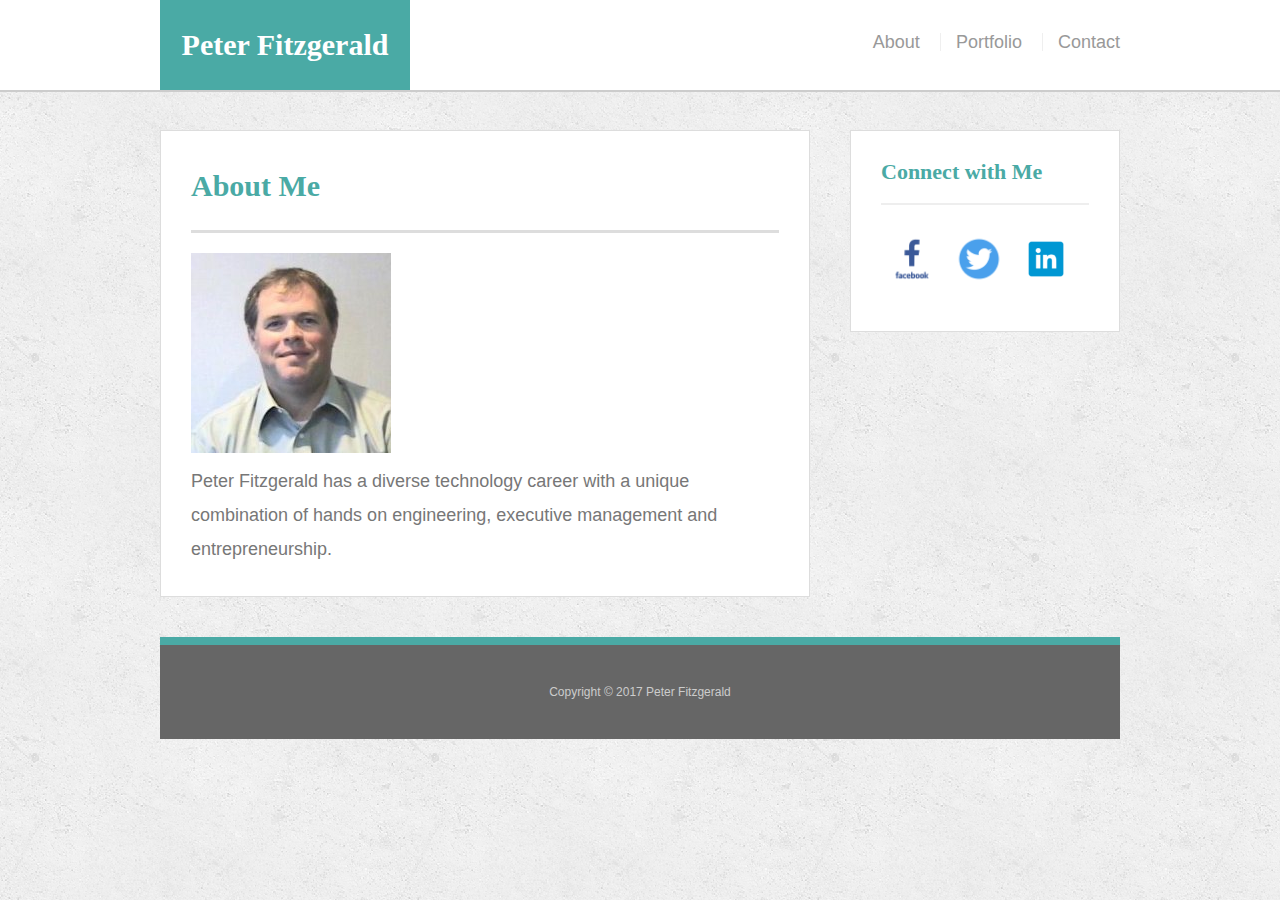
<file: index.html>
<!DOCTYPE html>
<html lang="en-us">

<head>
  <meta charset="UTF-8">
  <meta name="viewport" content="width=device-width, initial-scale=1.0">
  <title>Peter Fitzgerald Bio</title>
  <link rel="stylesheet" type="text/css" href="assets/css/reset.css">
  <link rel="stylesheet" type="text/css" href="assets/css/style.css">
</head>

<body>
  
  <header id="masthead">
    <div class="container">
      <a href="index.html" id="logo">Peter Fitzgerald</a>
      <nav>
        <a href="index.html">About</a>
        <a href="portfolio.html">Portfolio</a>
        <a href="contact.html">Contact</a>
      </nav>
    </div>
  </header>

  <div id="main-container" class="container">
    <section class="main-section">
      <h1>About Me</h1>
      
      <img src="assets/images/profile.jpg" class="auth-image" alt="Your Name">
     
        <p>Peter Fitzgerald has a diverse technology career with a unique combination of hands on engineering, executive management and entrepreneurship.
        </p>
    
    </section>
      
    <section class="sidebar">
    <div id="connect">
        <h2>Connect with Me</h2>
        
        <a href="#"><img src="assets/images/facebook.png" class="social" alt="Facebook" /></a>
        <a href="#"><img src="assets/images/twitter-bird.png" class="social" alt="Twitter" /></a>
        <a href="#"><img src="assets/images/LinkedIn-box.png" class="social" alt="LinkedIn" /></a>
    </div>
    </section>
  <footer>
    <div class="container">
      Copyright &copy; 2017 Peter Fitzgerald
    </div>
  </footer>

</body>

</html>
</file>
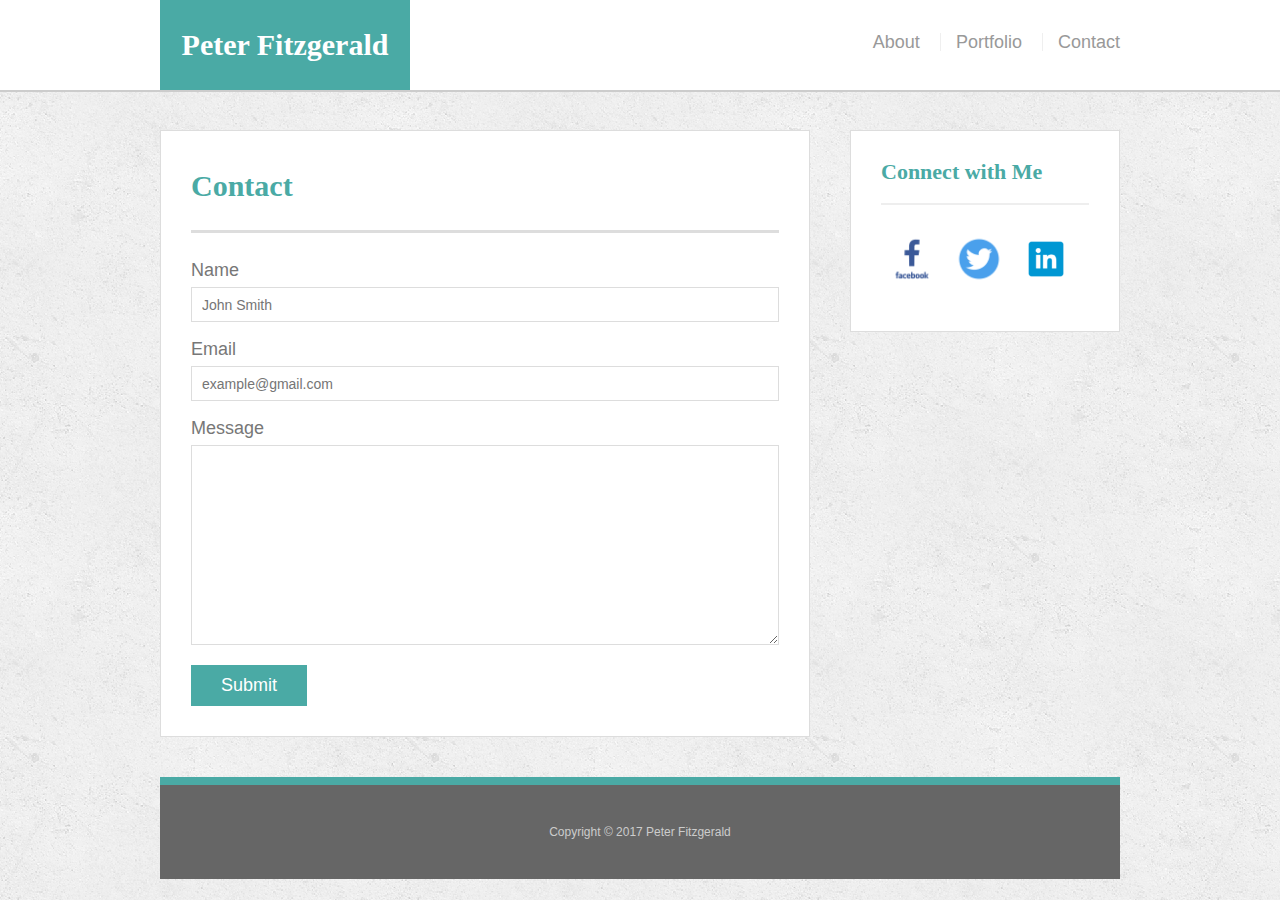
<file: contact.html>
<!DOCTYPE html>
<html lang="en-us">

<head>
  <meta charset="UTF-8">
  <meta name="viewport" content="width=device-width, initial-scale=1.0">
  <title>Peter Fitzgerald Bio</title>
  <link rel="stylesheet" type="text/css" href="assets/css/reset.css">
  <link rel="stylesheet" type="text/css" href="assets/css/style.css">
</head>

<body>
    <header id="masthead">
    <div class="container">
      <a href="index.html" id="logo">Peter Fitzgerald</a>
      <nav>
        <a href="index.html">About</a>
        <a href="portfolio.html">Portfolio</a>
        <a href="contact.html">Contact</a>
      </nav>
    </div>
  </header>

 <div id="main-container" class="container">
    <section class="main-section">
      <h1>Contact</h1>

      <form id="contact-form">
        <ul>
          <li>
            <label for="name">Name</label>
            <input type="text" id="name" name="name" placeholder="John Smith" required="required">
          </li>
          <li>
            <label for="email">Email</label>
            <input type="email" id="email" name="email" placeholder="example@gmail.com" required="required">
          </li>
          <li>
            <label for="message">Message</label>
            <textarea id="message" name="message" required="required"></textarea>
          </li>
        </ul>
        <input type="submit">
      </form>

    </section>
      
<section class="sidebar">
    <div id="connect">
        <h2>Connect with Me</h2>
        
        <a href="#"><img src="assets/images/facebook.png" class="social" alt="Facebook" href="https://www.facebook.com/peter.fitzgerald.7355"/></a>
        <a href="#"><img src="assets/images/twitter-bird.png" class="social" alt="Twitter" href="https://twitter.com/petefitz4" /></a>
        <a href="#"><img src="assets/images/LinkedIn-box.png" class="social" alt="LinkedIn" href="https://www.linkedin.com/in/peter-fitzgerald-291903/" /></a>
    </div>
    </section>
  <footer>
    <div class="container">
      Copyright &copy; 2017 Peter Fitzgerald
    </div>
  </footer>

</body>

</html>
</file>
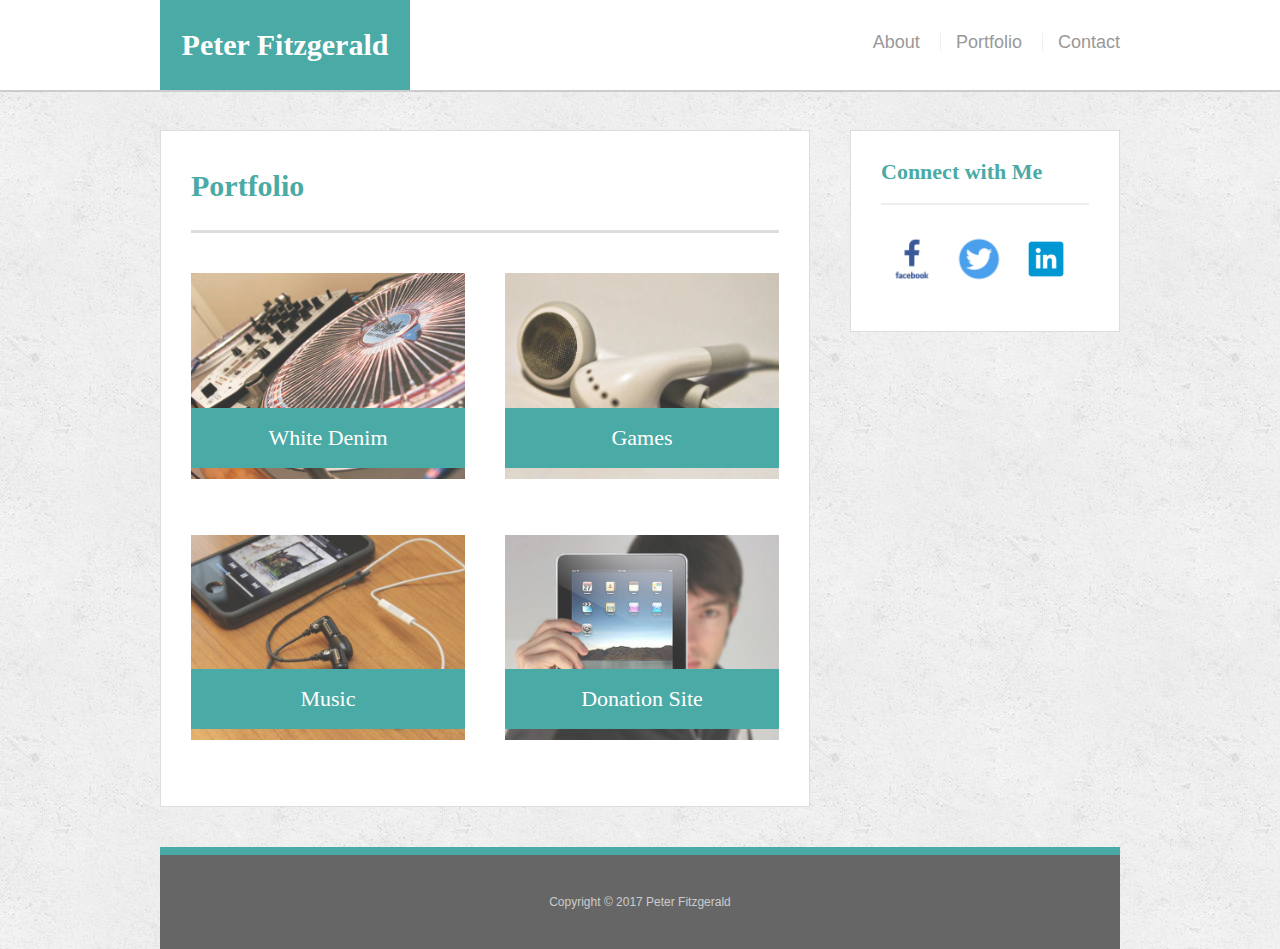
<file: portfolio.html>
<!DOCTYPE html>
<html lang="en-us">

<head>
  <meta charset="UTF-8">
  <meta name="viewport" content="width=device-width, initial-scale=1.0">
  <title>Peter Fitzgerald Bio</title>
  <link rel="stylesheet" type="text/css" href="assets/css/reset.css">
  <link rel="stylesheet" type="text/css" href="assets/css/style.css">
</head>

<body>
  <header id="masthead">
    <div class="container">
      <a href="index.html" id="logo">Peter Fitzgerald</a>
      <nav>
        <a href="index.html">About</a>
        <a href="portfolio.html">Portfolio</a>
        <a href="contact.html">Contact</a>
      </nav>
    </div>
  </header>

  <div id="main-container" class="container">
    <section class="main-section">
      <h1>Portfolio</h1>

      <div class="work">
        <img src="assets/images/technics-q-c-640-480-2.jpg" alt="White Denim">

        <h3>White Denim</h3>
      </div>
      <div class="work">
        <img src="assets/images/technics-q-c-640-480-5.jpg" alt="Games">

        <h3>Games</h3>
      </div>
      <div class="work">
        <img src="assets/images/technics-q-c-640-480-7.jpg" alt="Music">

        <h3>Music</h3>
      </div>
      <div class="work">
        <img src="assets/images/technics-q-c-640-480-1.jpg" alt="Donation Site">

        <h3>Donation Site</h3>
      </div>

    </section>
      
    <section class="sidebar">
    <div id="connect">
        <h2>Connect with Me</h2>
        
        <a href="#"><img src="assets/images/facebook.png" class="social" alt="Facebook" href="https://www.facebook.com/peter.fitzgerald.7355"/></a>
        <a href="#"><img src="assets/images/twitter-bird.png" class="social" alt="Twitter" href="https://twitter.com/petefitz4" /></a>
        <a href="#"><img src="assets/images/LinkedIn-box.png" class="social" alt="LinkedIn" href="https://www.linkedin.com/in/peter-fitzgerald-291903/" /></a>
    </div>
    </section>
    
    <footer>
      <div class="container">
      Copyright &copy; 2017 Peter Fitzgerald
      </div>
    </footer>

</body>

</html>
</file>
<file: assets/css/style.css>
body {
  font-family: Arial, "Helvetica Neue", Helvetica, sans-serif;
  font-size: 18px;
  line-height: 34px;
  color: #777;
  background: url("../images/concrete_seamless.png");
}

* {
  box-sizing: border-box;
}

/* general */

.container {
  width: 100%;
  max-width: 960px;
  margin: 0 auto;
  clear: both;
}

h1,
h2,
h3,
p {
  margin-bottom: 20px;
}

p:last-child {
  margin-bottom: 0;
}

h1,
h2,
h3 {
  font-family: Georgia, Times, "Times New Roman", serif;
  font-weight: 700;
  color: #4aaaa5;
}

h1 {
  padding-bottom: 20px;
  font-size: 30px;
  line-height: 49px;
  border-bottom: 3px solid #ddd;
}

h2,
h3 {
  font-size: 22px;
}

/* header */

#masthead {
  position: fixed;
  z-index: 99;
  width: 100%;
  margin: 0 0 30px;
  overflow: auto;
  color: #fff;
  background: #fff;
  border-bottom: 2px solid #ccc;
}

#logo {
  float: left;
  width: 250px;
  height: 90px;
  font-family: Georgia, Times, "Times New Roman", serif;
  font-size: 30px;
  font-weight: 700;
  line-height: 90px;
  color: #fff;
  text-align: center;
  text-decoration: none;
  background: #4aaaa5;
}

nav {
  float: right;
  margin-top: 25px;
}

nav a {
  display: inline-block;
  padding-left: 15px;
  margin-left: 15px;
  line-height: 18px;
  color: #999;
  text-decoration: none;
  border-left: 1px solid #efefef;
}

nav a:first-child {
  border-left: 0 none;
}

/* footer */

footer {
  padding: 30px 0;
  clear: both;
  font-size: 12px;
  color: #fff;
  color: #ccc;
  text-align: center;
  background: #666;
  border-top: 8px solid #4aaaa5;
}

/* sidebar */

.sidebar {
  float: right;
  width: 100%;
  max-width: 270px;
  padding: 30px;
  margin-bottom: 20px;
  background: #fff;
  border: 1px solid #ddd;
}

h3,
.sidebar h2 {
  padding-bottom: 20px;
  margin-bottom: 15px;
  line-height: 22px;
  border-bottom: 2px solid #eee;
}

.social {
  width: 62px;
  height: 62px;
  margin-top: 8px;
  margin-right: 5px;
}

.social:last-child {
  margin-right: 0;
}

/* main */

#main-container {
  padding-top: 130px;
}

.main-section {
  float: left;
  width: 100%;
  max-width: 650px;
  padding: 30px;
  margin: 0 0 40px;
  background: #fff;
  border: 1px solid #ddd;
}

/* portfolio page */

.work {
  position: relative;
  float: left;
  width: 274px;
  margin: 20px 0 25px;
  overflow: auto;
}

.work:nth-child(even) {
  margin-right: 40px;
}

.work img {
  width: 100%;
  height:75%
  border: 0 none;
  opacity: 0.8;
}

.work h3 {
  position: absolute;
  bottom: 10%;
  width: 100%;
  padding: 15px;
  margin-bottom: 0;
  font-weight: 300;
  line-height: 30px;
  color: #fff;
  text-align: center;
  background: #4aaaa5;
  border-bottom: 0;
}

/*
.auth-image {
  float: left;
  width: 200px;
  height: auto;
  margin-top: 10px;
  margin-right: 25px;
}
*/

/* contact page */

#contact-form ul {
  margin-bottom: 20px;
}

#contact-form li {
  margin-bottom: 10px;
}

label,
input[type=text],
input[type=email],
textarea {
  display: block;
  width: 100%;
}

input[type=text],
input[type=email],
textarea {
  height: 35px;
  padding: 0 10px;
  font-size: 14px;
  border: 1px solid #ddd;
}

textarea {
  height: 200px;
}

input[type=submit] {
  padding: 10px 30px;
  font-size: 18px;
  color: #fff;
  cursor: pointer;
  background: #4aaaa5;
  border: 0 none;
}
/* for desktop*/
@media screen and (max-width: 980px;) {
    .sidebar {}
}
/*for tablets*/
@media screen and (max-width: 768px) {
    .sidebar {
      float: center;
    }
}
/*for phone in landscape*/
@media screen and (max-width: 640px) {
    .sidebar {
    float: left; 
  }
}


/*
7. Make the position of the header `static` (the default positioning) when the screen is `640px` wide. 
The header design takes up a lot of room; you don't want it to stick to the top of a small screen and leave no room for the rest of your site.

8. Be sure to include the `viewport` tag in all your HTML files, otherwise your media-queries won't function as expected on mobile devices. 
_(Hint: You won't need to use exact pixels for anything other than the container)_

*/
</file>
